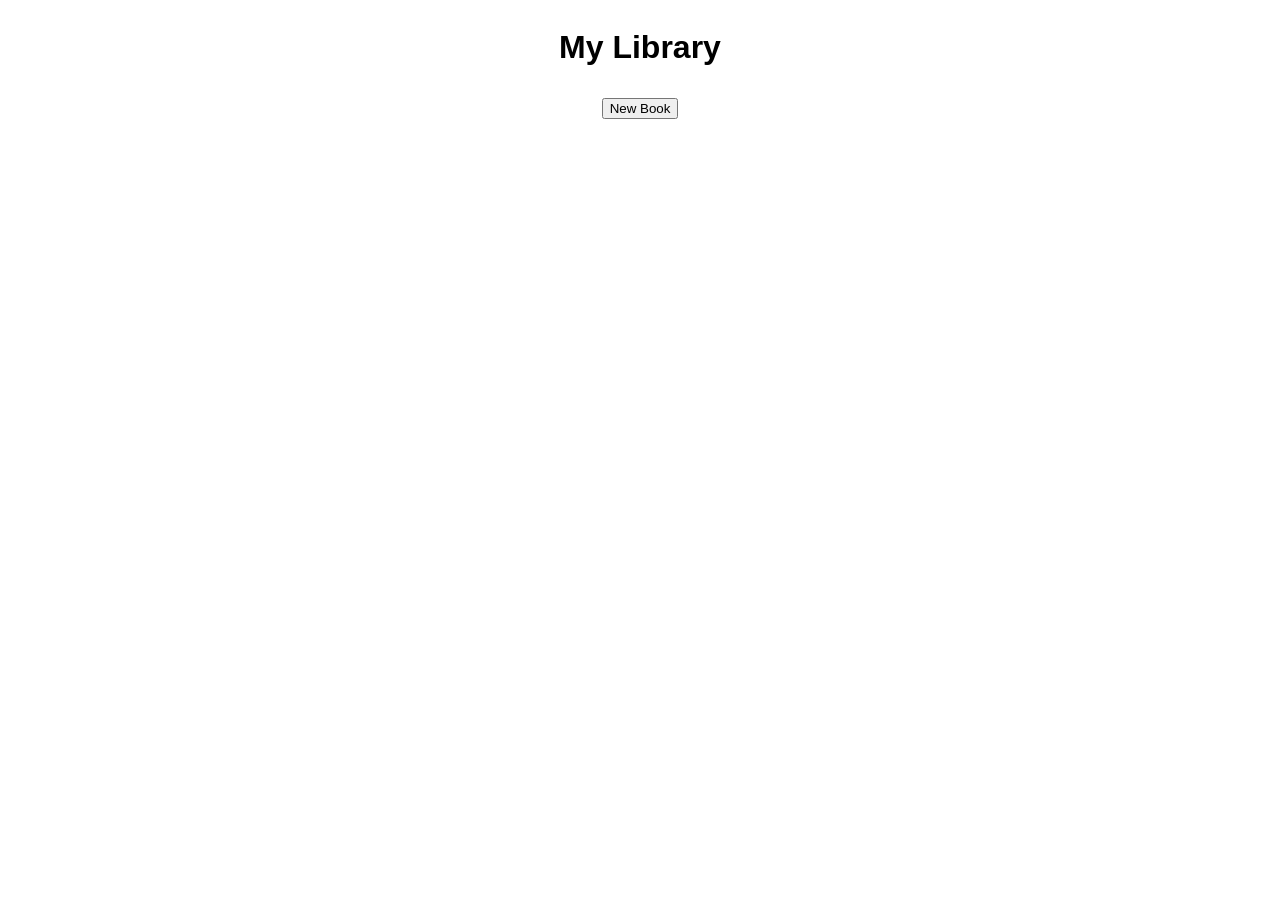
<file: index.html>
<!DOCTYPE html>
<html lang="en">
  <head>
    <meta charset="UTF-8" />
    <meta http-equiv="X-UA-Compatible" content="IE=edge" />
    <meta name="viewport" content="width=device-width, initial-scale=1.0" />
    <script src="script.js" defer></script>
    <link rel="stylesheet" href="style.css" />
    <title>Library</title>
  </head>
  <body>
    <h1>My Library</h1>
    <ol id="book-list">
      <!-- <li class="book">
        <ul>
          <li class="book-title">${title}</li>
          <li class="book-author">written by ${author}</li>
          <li class="book-pages">${pages} pages</li>
          <li class="book-read">
            Status: ${readText}
            <button>read</button>
          </li>
          <li class="remove-book"><button>Remove Book</button></li>
        </ul>
      </li> -->
    </ol>

    <div id="new-book-button"><button>New Book</button></div>
    <form id="new-book-form" onsubmit="return false;">
      <!-- tweak 'onsubmit' so that it won't reload the page -->
      <h3>Add a new book!</h3>
      <ul>
        <li>
          <label for="new-title">Title:</label>
          <input type="text" id="new-title" name="title" />
        </li>
        <li>
          <label for="new-author">Author:</label>
          <input type="text" id="new-author" name="author" />
        </li>
        <li>
          <label for="new-pages">No. of pages:</label>
          <input type="text" id="new-pages" name="pages" />
        </li>
        <li>
          <label for="new-read">Read</label>
          <input type="checkbox" id="new-read" name="read" value="read" />
        </li>
      </ul>
      <button id="add-book-botton">Add new book</button>
      <!-- button in a form not set to type="button" is by default a submit button: https://developer.mozilla.org/en-US/docs/Web/HTML/Element/button#attr-type -->
    </form>
  </body>
</html>
</file>
<file: style.css>
body {
  font-family: sans-serif;
  display: flex;
  flex-direction: column;
  align-items: center;
}

#book-list {
  display: flex;
  flex-wrap: wrap;
  margin: auto;
  justify-content: center;
}

.book {
  box-sizing: border-box;
  height: 200px;
  width: 200px;
  border: 1px solid grey;
  margin: 10px;
  padding: 10px;
}

.book ul li {
  margin: 10px 5px;
}

.book-title {
  font-size: 120%;
  font-weight: bold;
}

.book-author {
  font-style: italic;
}

.book-read {
  display: flex;
  justify-content: space-between;
  margin-right: 0px !important;
}
.book-read button {
  position: relative;
  bottom: 2px;
}

#new-book-button {
  margin: 10px auto;
}

#new-book-form {
  display: none;
  margin-bottom: 20px;
}

#new-book-form ul li {
  margin: 8px auto;
}

ul,
ol {
  list-style: none;
  padding: 0;
}
</file>
